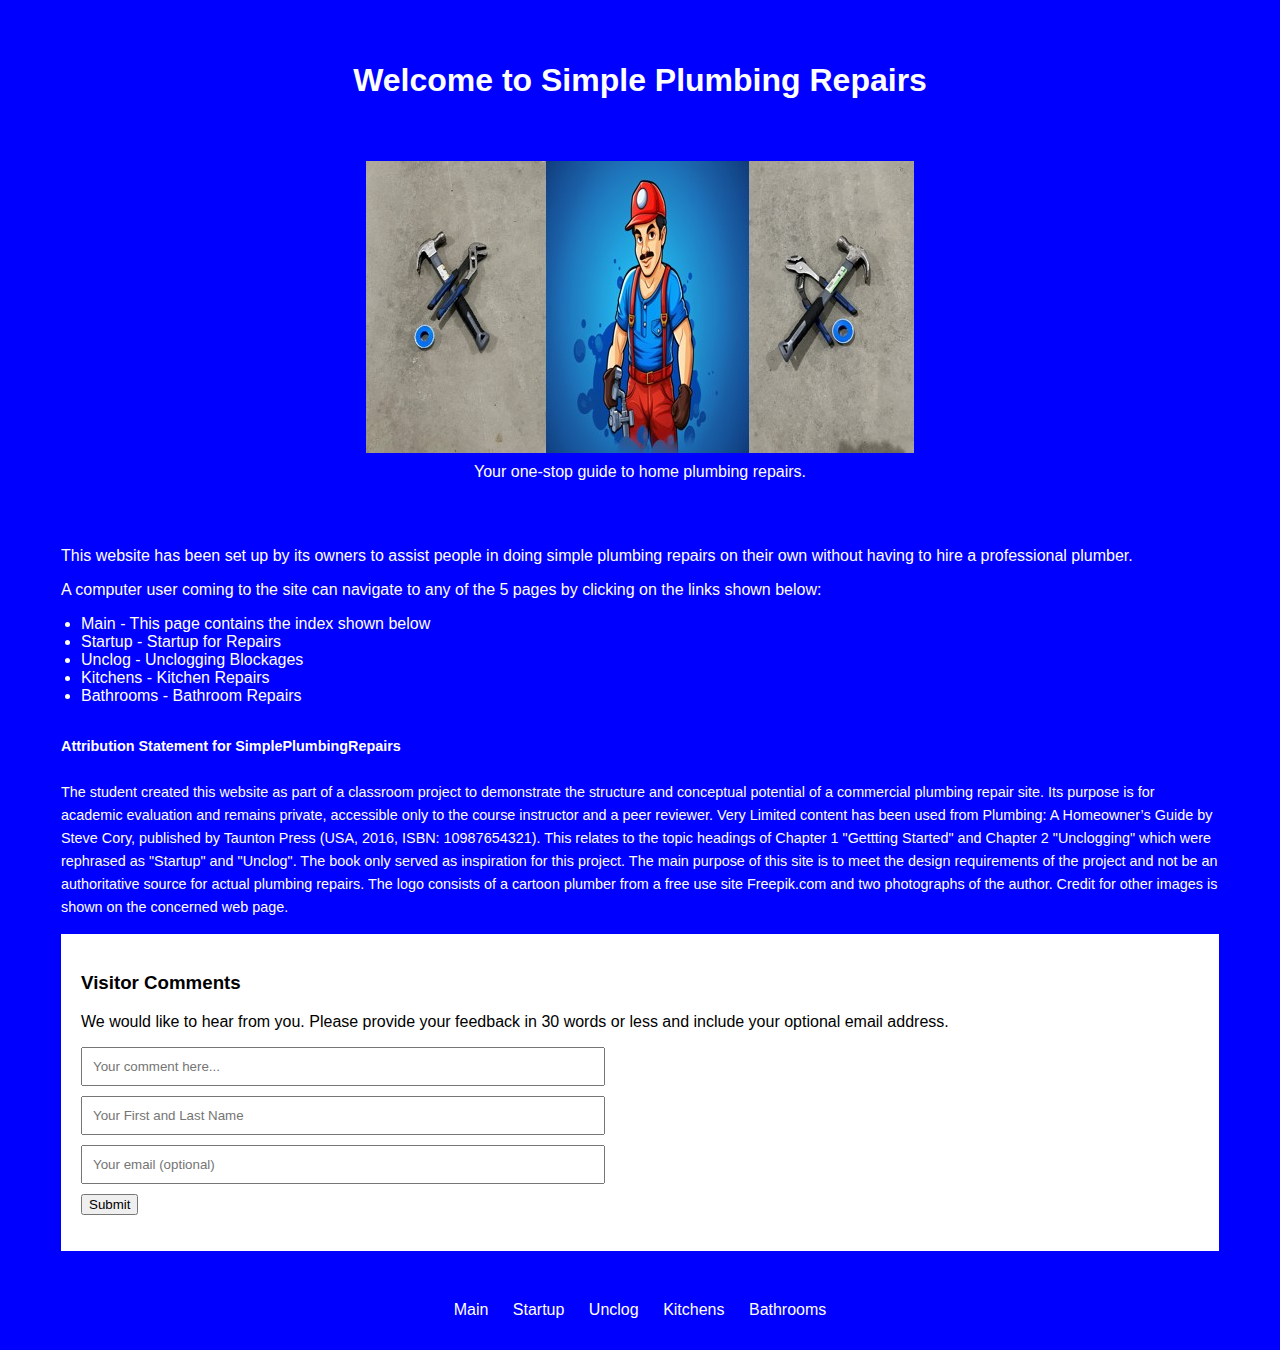
<file: index.html>
<!DOCTYPE html>
<html lang="en">
<head>
  <meta charset="UTF-8">
  <title>Simple Plumbing Repair</title>
  <link rel="stylesheet" href="main-page.css">
</head>
<body>

  <header class="header">
    <h1>Welcome to Simple Plumbing Repairs</h1>
  </header>

  <main class="main-content">
    <img src="simpleplumbinglogo.jpg" alt="Simple Plumbing Repairs logo" class="main-image">
    <p class="tagline">Your one-stop guide to home plumbing repairs.</p>

    <div class="info-block">
      <p>This website has been set up by its owners to assist people in doing simple plumbing repairs on their own without having to hire a professional plumber.</p>
      <p>A computer user coming to the site can navigate to any of the 5 pages by clicking on the links shown below:</p>
      <ul>
        <li>Main      - This page contains the index shown below</li>
        <li>Startup   -   Startup for Repairs</li>
        <li>Unclog    -    Unclogging Blockages</li>
        <li>Kitchens  -  Kitchen Repairs</li>
        <li>Bathrooms - Bathroom Repairs</li>
      </ul>

      <p class="attribution"><strong>Attribution Statement for SimplePlumbingRepairs</strong><br><br>
        The student created this website as part of a classroom project to demonstrate the structure and conceptual potential of a commercial plumbing repair site. Its purpose is for academic evaluation and remains private, accessible only to the course instructor and a peer reviewer. Very Limited content has been used from Plumbing: A Homeowner’s Guide by Steve Cory, published by Taunton Press (USA, 2016, ISBN: 10987654321). This relates to the topic headings of Chapter 1 "Gettting Started" and Chapter 2 "Unclogging" which were rephrased as "Startup" and "Unclog". The book only served as inspiration for this project. 
The main purpose of this site is to meet the design requirements of the project and not be an authoritative source for actual plumbing repairs. 
The logo consists of a cartoon plumber from a free use site Freepik.com and two photographs of the author. Credit for other images is shown on the concerned web page.

      </p>

      <section id="visitor-feedback" style="background-color: #ffffff; color: #000000; padding: 20px;">
        <h3>Visitor Comments</h3>
        <p>We would like to hear from you. Please provide your feedback in 30 words or less and include your optional email address.</p>
        
        <form id="feedback-form">
          <input type="text" id="comment-input" placeholder="Your comment here..." style="width: 100%; max-width: 500px; padding: 10px; margin-bottom: 10px;"><br>
          <input type="text" id="name-input" placeholder="Your First and Last Name" style="width: 100%; max-width: 500px; padding: 10px; margin-bottom: 10px;"><br>
          <input type="email" id="email-input" placeholder="Your email (optional)" style="width: 100%; max-width: 500px; padding: 10px; margin-bottom: 10px;"><br>
          <button type="submit">Submit</button>
        </form>

        <p id="feedback-message" style="margin-top: 10px; font-weight: bold;"></p>
      </section>

      <script>
        let feedbackCount = 0;

        function wordCount(text) {
          return text.trim().split(/\s+/).length;
        }

        const today = new Date().toDateString();
        const storedDay = localStorage.getItem('feedbackDay');
        if (storedDay !== today) {
          localStorage.setItem('feedbackDay', today);
          localStorage.setItem('feedbackCount', '0');
          feedbackCount = 0;
        } else {
          feedbackCount = parseInt(localStorage.getItem('feedbackCount'), 10);
        }

        document.getElementById('feedback-form').addEventListener('submit', function(event) {
          event.preventDefault();

          if (feedbackCount >= 5) {
            document.getElementById('feedback-message').textContent = "The feedback box is closed for the day, and will be available tomorrow.";
            return;
          }

          const comment = document.getElementById('comment-input').value.trim();
          const name = document.getElementById('name-input').value.trim();
          const email = document.getElementById('email-input').value.trim();

          if (wordCount(comment) > 30) {
            document.getElementById('feedback-message').textContent = "Please keep your comment to 30 words or fewer. Any feedback or all personal informmation provided here will be kept private with us and deleted as soon as possible.";
            return;
          }

          const timestamp = new Date().toLocaleString();
          const newEntry = { name, comment, email, date: timestamp };

          const feedbackArchive = JSON.parse(localStorage.getItem('feedbackArchive')) || [];
          feedbackArchive.push(newEntry);
          localStorage.setItem('feedbackArchive', JSON.stringify(feedbackArchive));

          document.getElementById('comment-input').value = "";
          document.getElementById('name-input').value = "";
          document.getElementById('email-input').value = "";
          document.getElementById('feedback-message').textContent = "Thank you for your feedback!";

          feedbackCount += 1;
          localStorage.setItem('feedbackCount', feedbackCount);

          if (feedbackCount >= 5) {
            document.getElementById('feedback-message').textContent = "The feedback box is closed for the day, and will be available tomorrow.";
          }
        });
      </script>
    </div>
  </main>

  <footer class="footer-nav">
    <nav>
            <a href="index.html" style="margin: 0 10px; text-decoration: none; color: #FFFFFF;">Main</a>
            <a href="startup.html" style="margin: 0 10px; text-decoration: none; color: #FFFFFF;">Startup</a>
            <a href="unclogging.html" style="margin: 0 10px; text-decoration: none; color: #FFFFFF;">Unclog</a>
            <a href="kitchen-repair.html" style="margin: 0 10px; text-decoration: none; color: #FFFFFF;">Kitchens</a>
            <a href="bathroom-repair.html" style="margin: 0 10px; text-decoration: none; color: #FFFFFF;">Bathrooms</a>
    </nav>
  </footer>

</body>
</html>
</file>
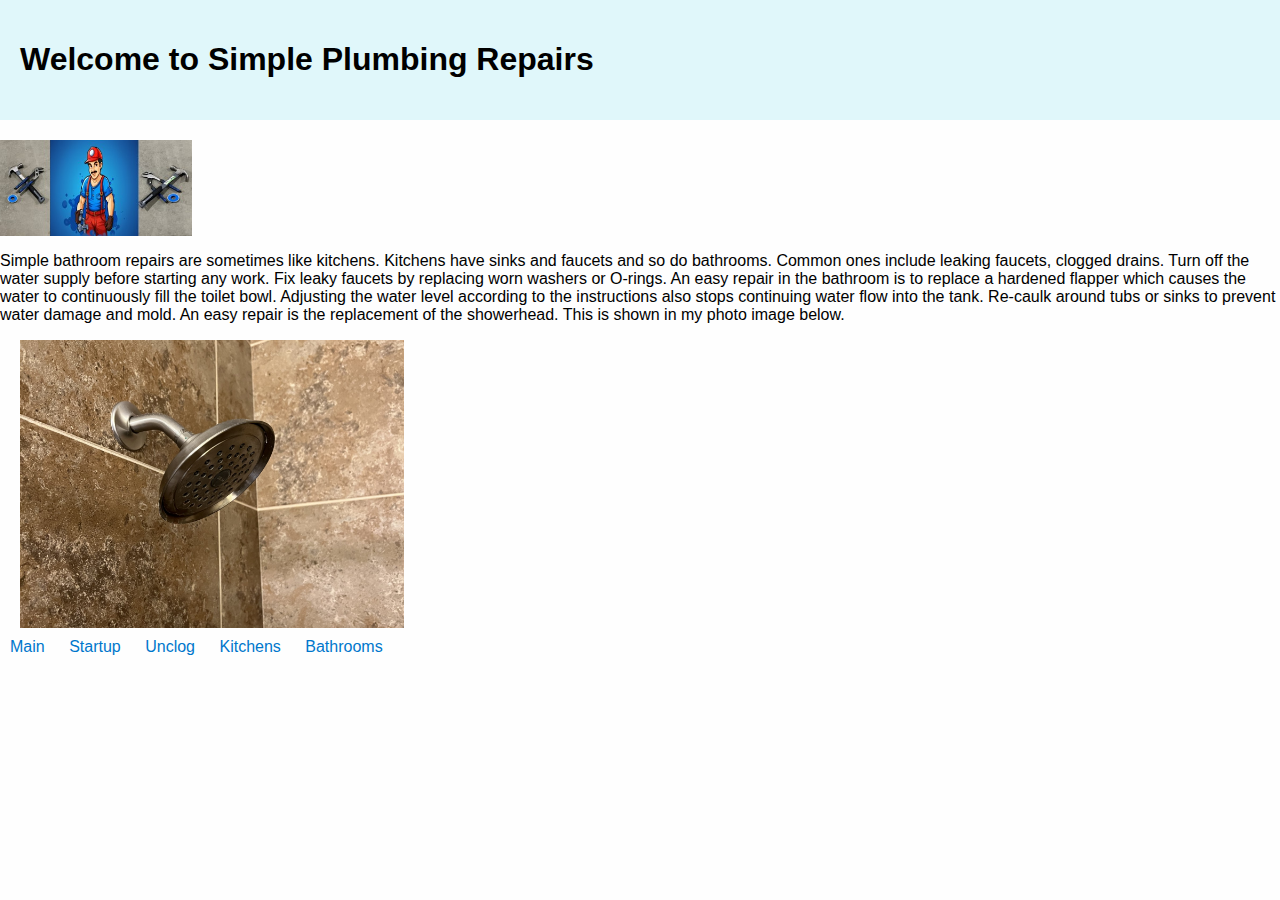
<file: bathroom-repair.html>
<!DOCTYPE html>
<html lang="en">
<head>
    <meta charset="UTF-8">
    <title>Simple Plumbing Repairs</title>
</head>
</head>
<body style="font-family: Arial, sans-serif; background-color: #fefefe; margin: 0; padding: 0; text-align: left;">

    <header style="background-color: #e0f7fa; padding: 20px;">
        <h1>Welcome to Simple Plumbing Repairs</h1>
    </header>
 <main style="padding-top: 20px;">
        <img 
  src="simpleplumbinglogo1.jpg"  
  alt="Simple Plumbing Repairs logo1" 
  style="width: 2in; height: 1in; object-fit: cover; display: block; margin-left: 0px;"
>
        <p>Simple bathroom repairs are sometimes like kitchens. Kitchens have sinks and faucets and so do bathrooms. Common ones include leaking faucets, clogged drains. Turn off the water supply before starting any work. Fix leaky faucets by replacing worn washers or O-rings. An easy repair in the bathroom is to replace a hardened flapper which causes the water to continuously fill the toilet bowl.  Adjusting the water level according to the instructions also stops continuing water flow into the tank.  Re-caulk around tubs or sinks to prevent water damage and mold. An easy repair is the replacement of the showerhead. This is shown in my photo image below.</p>
	    
       
<img 
  src="shower.jpg" 
  alt="Shower" 
  style="width: 4in; height: 3in; object-fit: cover; display: block; margin-left: 20px;"
>
        

    </main>

    <footer style="padding: 10px 0;">
       <nav>
            <a href="index.html" style="margin: 0 10px; text-decoration: none; color: #0077cc;">Main</a>
            <a href="startup.html" style="margin: 0 10px; text-decoration: none; color: #0077cc;">Startup</a>
            <a href="unclogging.html" style="margin: 0 10px; text-decoration: none; color: #0077cc;">Unclog</a>
            <a href="kitchen-repair.html" style="margin: 0 10px; text-decoration: none; color: #0077cc;">Kitchens</a>
            <a href="bathroom-repair.html" style="margin: 0 10px; text-decoration: none; color: #0077cc;">Bathrooms</a>
        </nav>
    </footer>

</body>
</html>
</file>
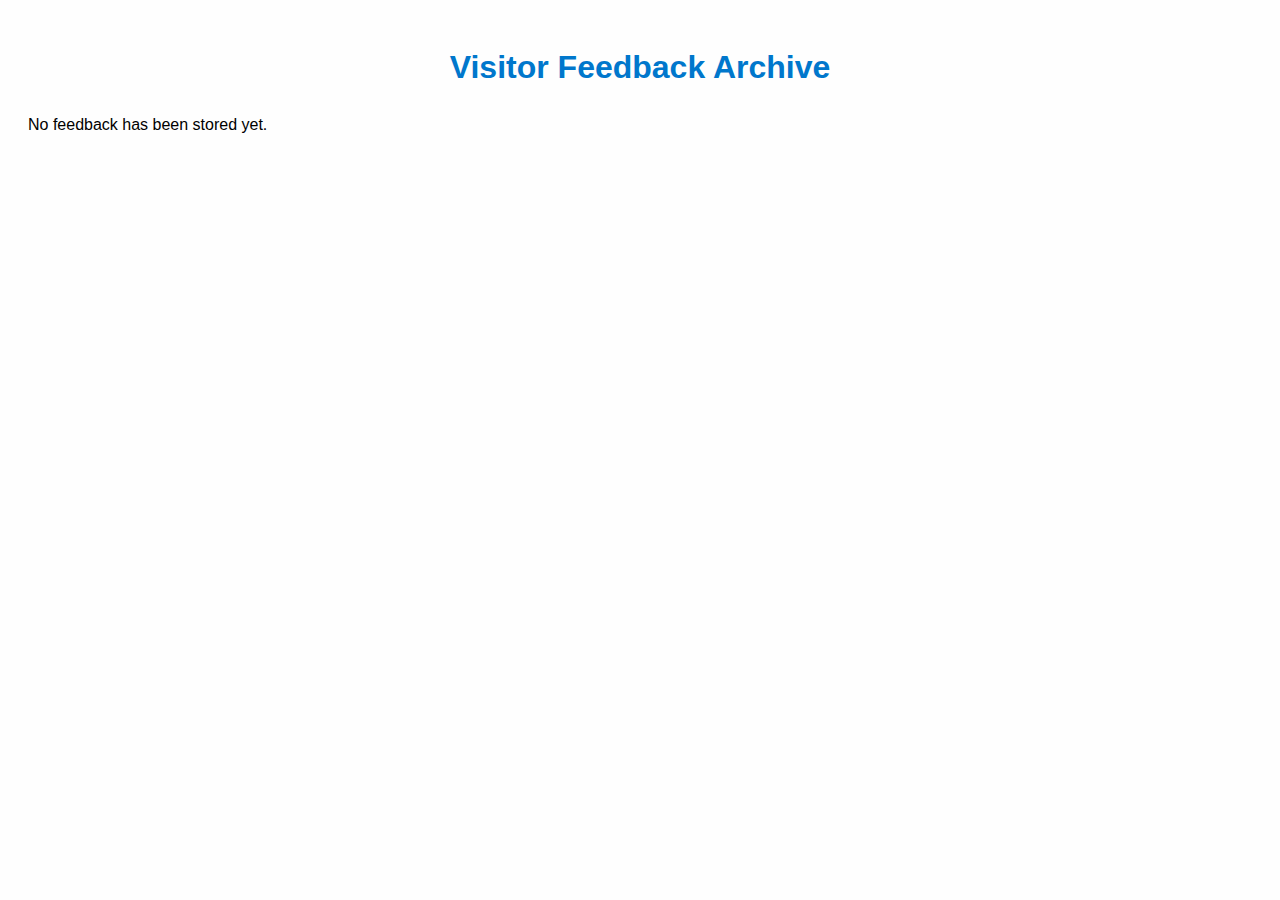
<file: feedback.html>
<!DOCTYPE html>
<html lang="en">
<head>
  <meta charset="UTF-8">
  <title>Visitor Feedback Archive</title>
  <style>
    body {
      font-family: Arial, sans-serif;
      background-color: #fefefe;
      padding: 20px;
      color: #000;
    }

    h1 {
      text-align: center;
      color: #0077cc;
    }

    .table-container {
      margin-top: 30px;
    }

    .feedback-table {
      width: 100%;
      border-collapse: collapse;
      margin-top: 10px;
    }

    .feedback-table th,
    .feedback-table td {
      border: 1px solid #ccc;
      padding: 10px;
      text-align: left;
    }

    .feedback-table th {
      background-color: #e8f4ff;
      color: #0077cc;
    }
  </style>
</head>
<body>
  <h1>Visitor Feedback Archive</h1>
  <div id="stored-feedback" class="table-container"></div>

  <script>
    // Read and parse feedback archive from localStorage
    const feedbackData = JSON.parse(localStorage.getItem('feedbackArchive')) || [];
    const container = document.getElementById('stored-feedback');

    if (feedbackData.length === 0) {
      container.innerHTML = "<p>No feedback has been stored yet.</p>";
    } else {
      // Build and render the feedback table
      const table = document.createElement('table');
      table.className = 'feedback-table';

      const thead = document.createElement('thead');
      thead.innerHTML = `
        <tr>
          <th>Date/Time</th>
          <th>First and Last Name</th>
          <th>Feedback</th>
        </tr>
      `;
      table.appendChild(thead);

      const tbody = document.createElement('tbody');
      feedbackData.forEach(entry => {
        const row = document.createElement('tr');
        row.innerHTML = `
          <td>${entry.date || "-"}</td>
          <td>${entry.name || "-"}</td>
          <td>${entry.comment || "-"}</td>
        `;
        tbody.appendChild(row);
      });

      table.appendChild(tbody);
      container.appendChild(table);
    }
  </script>
</body>
</html>
</file>
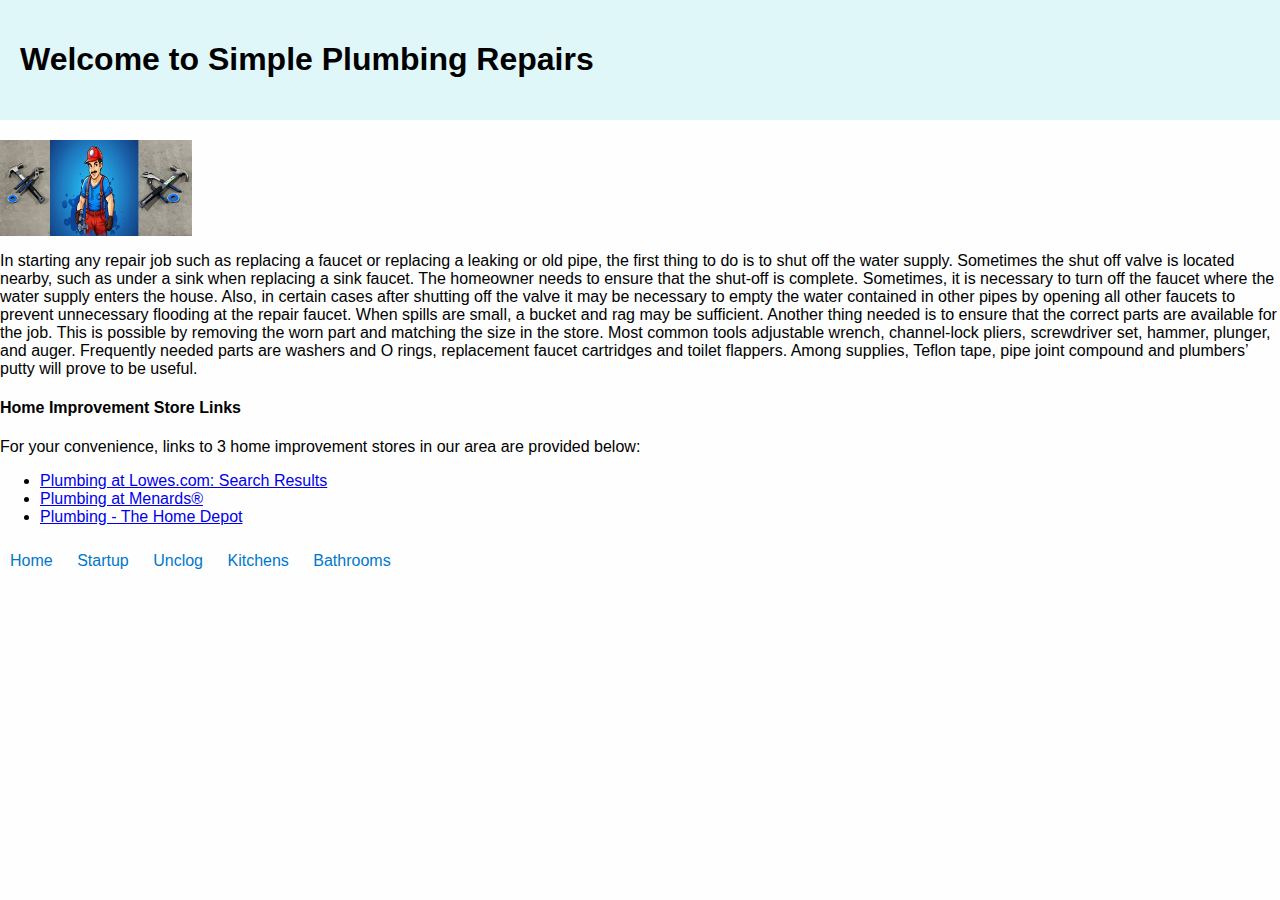
<file: startup.html>
<!DOCTYPE html>
<html lang="en">
<head>
    <meta charset="UTF-8">
    <title>Simple Plumbing Repairs</title>
</head>
<body style="font-family: Arial, sans-serif; background-color: #fefefe; margin: 0; padding: 0; text-align: left;">

    <header style="background-color: #e0f7fa; padding: 20px;">
        <h1>Welcome to Simple Plumbing Repairs</h1>
    </header>

    <main style="padding-top: 20px;">
        <img 
  src="simpleplumbinglogo1.jpg"  
  alt="Simple Plumbing Repairs logo1" 
  style="width: 2in; height: 1in; object-fit: cover; display: block; margin-left: 0px;"
>
        
	    <p>In starting any repair job such as replacing a faucet or replacing a leaking or old pipe, the first thing to do is to shut off the water supply. Sometimes the shut off valve is located nearby, such as under a sink when replacing a sink faucet. The homeowner needs to ensure that the shut-off is complete. Sometimes, it is necessary to turn off the faucet where the water supply enters the house. Also, in certain cases after shutting off the valve it may be necessary to empty the water contained in other pipes by opening all other faucets to prevent unnecessary flooding at the repair faucet. When spills are small, a bucket and rag may be sufficient.
Another thing needed is to ensure that the correct parts are available for the job. This is possible by removing the worn part and matching the size in the store. 
Most common tools adjustable wrench, channel-lock pliers, screwdriver set, hammer, plunger, and auger. Frequently needed parts are washers and O rings, replacement faucet cartridges and toilet flappers. Among supplies, Teflon tape, pipe joint compound and plumbers’ putty will prove to be useful.
</p>
    </main>
 <section aria-labelledby="store-links-heading">
  <h4 id="store-links-heading">Home Improvement Store Links</h4>
  <p>For your convenience, links to 3 home improvement stores in our area are provided below:</p>
  <ul>
    <li><a href="https://www.lowes.com/search?searchTerm=plumbing" target="_blank" rel="noopener noreferrer">Plumbing at Lowes.com: Search Results</a></li>
    <li><a href="https://www.menards.com/main/search.html?search=plumbing" target="_blank" rel="noopener noreferrer">Plumbing at Menards®</a></li>
    <li><a href="https://www.homedepot.com/b/Plumbing/N-5yc1vZbqew" target="_blank" rel="noopener noreferrer">Plumbing - The Home Depot</a></li>
  </ul>
</section>
    <footer style="padding: 10px 0;">
       <nav>
            <a href="index.html" style="margin: 0 10px; text-decoration: none; color: #0077cc;">Home</a>
            <a href="startup.html" style="margin: 0 10px; text-decoration: none; color: #0077cc;">Startup</a>
            <a href="unclogging.html" style="margin: 0 10px; text-decoration: none; color: #0077cc;">Unclog</a>
            <a href="kitchen-repair.html" style="margin: 0 10px; text-decoration: none; color: #0077cc;">Kitchens</a>
            <a href="bathroom-repair.html" style="margin: 0 10px; text-decoration: none; color: #0077cc;">Bathrooms</a>
        </nav>
    </footer>

</body>
</html>
</file>
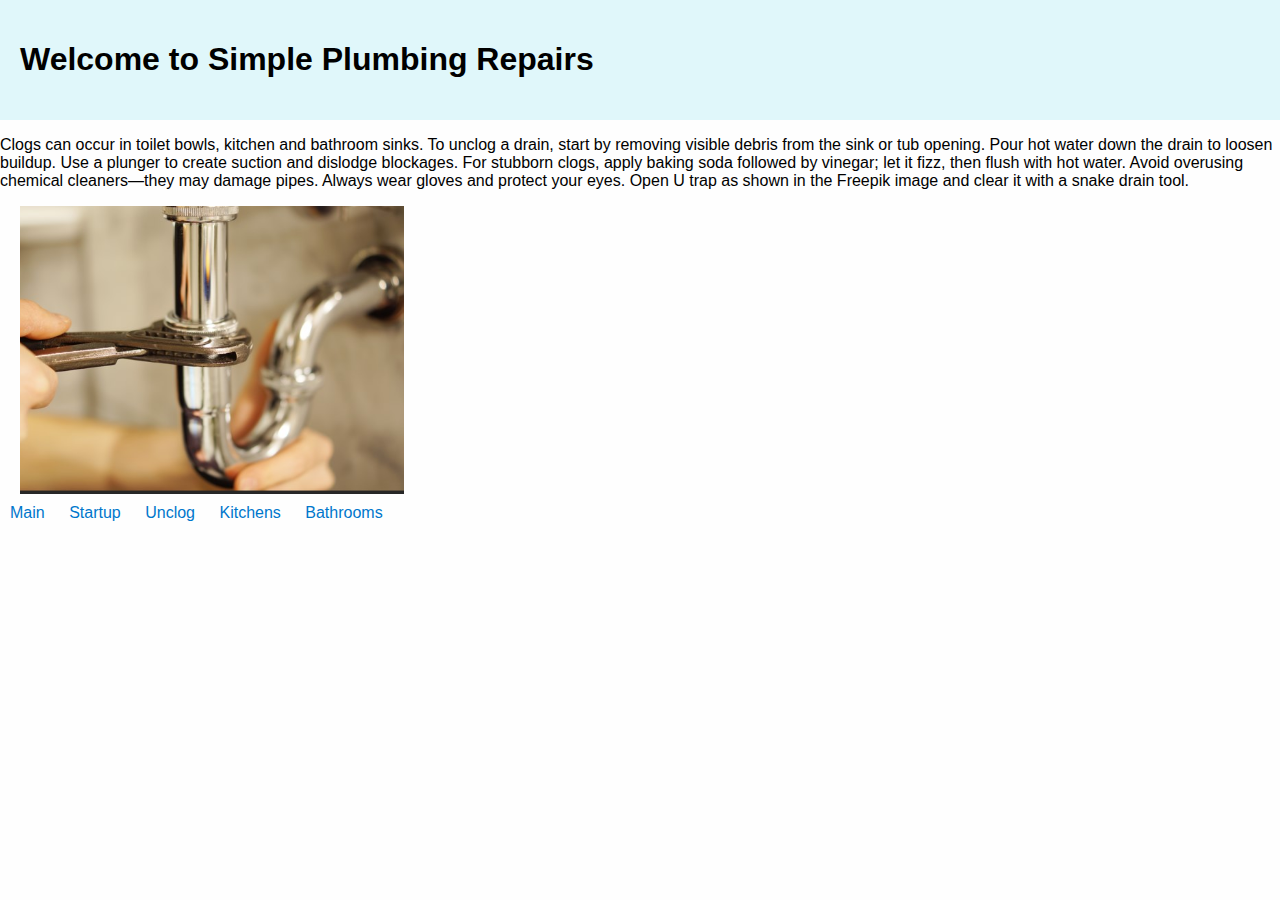
<file: unclogging.html>
<!DOCTYPE html>
<html lang="en">
<head>
    <meta charset="UTF-8">
    <title>Simple Plumbing Repairs</title>
</head>
<body style="font-family: Arial, sans-serif; background-color: #fefefe; margin: 0; padding: 0; text-align: left;">

    <header style="background-color: #e0f7fa; padding: 20px;">
        <h1>Welcome to Simple Plumbing Repairs</h1>
    </header>

   
        <p>Clogs can occur in toilet bowls, kitchen and bathroom sinks. To unclog a drain, start by removing visible debris from the sink or tub opening. Pour hot water down the drain to loosen buildup. Use a plunger to create suction and dislodge blockages. For stubborn clogs, apply baking soda followed by vinegar; let it fizz, then flush with hot water. Avoid overusing chemical cleaners—they may damage pipes. Always wear gloves and protect your eyes. Open U trap as shown in the Freepik image and clear it with a snake drain tool.</p>
	   
 <img 
  src="unclog.jpg" 
  alt="Unclog" 
  style="width: 4in; height: 3in; object-fit: cover; display: block; margin-left: 20px;"
>
      
    </main>

    <footer style="padding: 10px 0;">
        <nav>
            <a href="index.html" style="margin: 0 10px; text-decoration: none; color: #0077cc;">Main</a>
            <a href="startup.html" style="margin: 0 10px; text-decoration: none; color: #0077cc;">Startup</a>
            <a href="unclogging.html" style="margin: 0 10px; text-decoration: none; color: #0077cc;">Unclog</a>
            <a href="kitchen-repair.html" style="margin: 0 10px; text-decoration: none; color: #0077cc;">Kitchens</a>
            <a href="bathroom-repair.html" style="margin: 0 10px; text-decoration: none; color: #0077cc;">Bathrooms</a>
        </nav>
    </footer>

</body>
</html>
</file>
<file: main-page.css>
body {
  margin: 0;
  font-family: Arial, sans-serif;
  background-color: rgb(0, 0, 255); /* Royal blue */
  color: #ffffff; /* White font */
  padding: 21px;
}

.header {
  background-color: rgb(0, 0, 255);
  padding: 20px;
  text-align: center;
}

.main-content {
  padding: 20px;
  text-align: left;
}

.main-image {
  max-width: 100%;
  height: auto;
  display: block;
  margin: 0 auto;
}

.tagline {
  text-align: center;
  margin: 10px 0 30px;
}

.info-block {
  background-color: rgb(0, 0, 255);
  color: white;
  padding: 20px;
}

.info-block a {
  color: white;
  text-decoration: underline;
}

.info-block ul {
  padding-left: 20px;
}

.attribution {
  margin-top: 30px;
  font-size: 0.9em;
  line-height: 1.6;
}

.footer-nav {
  background-color: rgb(0, 0, 255);
  padding: 10px;
  text-align: center;
}

.footer-nav a {
  margin: 0 10px;
  text-decoration: none;
  color: #ffffff;
}

/* 👇 Feedback Section: Stand Out with White Background */
#visitor-feedback {
  background-color: #ffffff;
  color: #000000;
  padding: 20px;
}

#feedback-form input,
#feedback-form button {
  font-family: Arial, sans-serif;
}

/* 🌟 Optional: Table Styles if You're Displaying Feedback Archive */
.table-container {
  margin-bottom: 30px;
  border: 1px solid #ccc;
  padding: 15px;
  background-color: #fafafa;
}

.feedback-table {
  width: 100%;
  border-collapse: collapse;
  margin-top: 10px;
}

.feedback-table th,
.feedback-table td {
  border: 1px solid #ccc;
  padding: 8px;
  text-align: left;
}

.feedback-table th {
  background-color: #e8f4ff;
  color: #0077cc;
}
</file>
